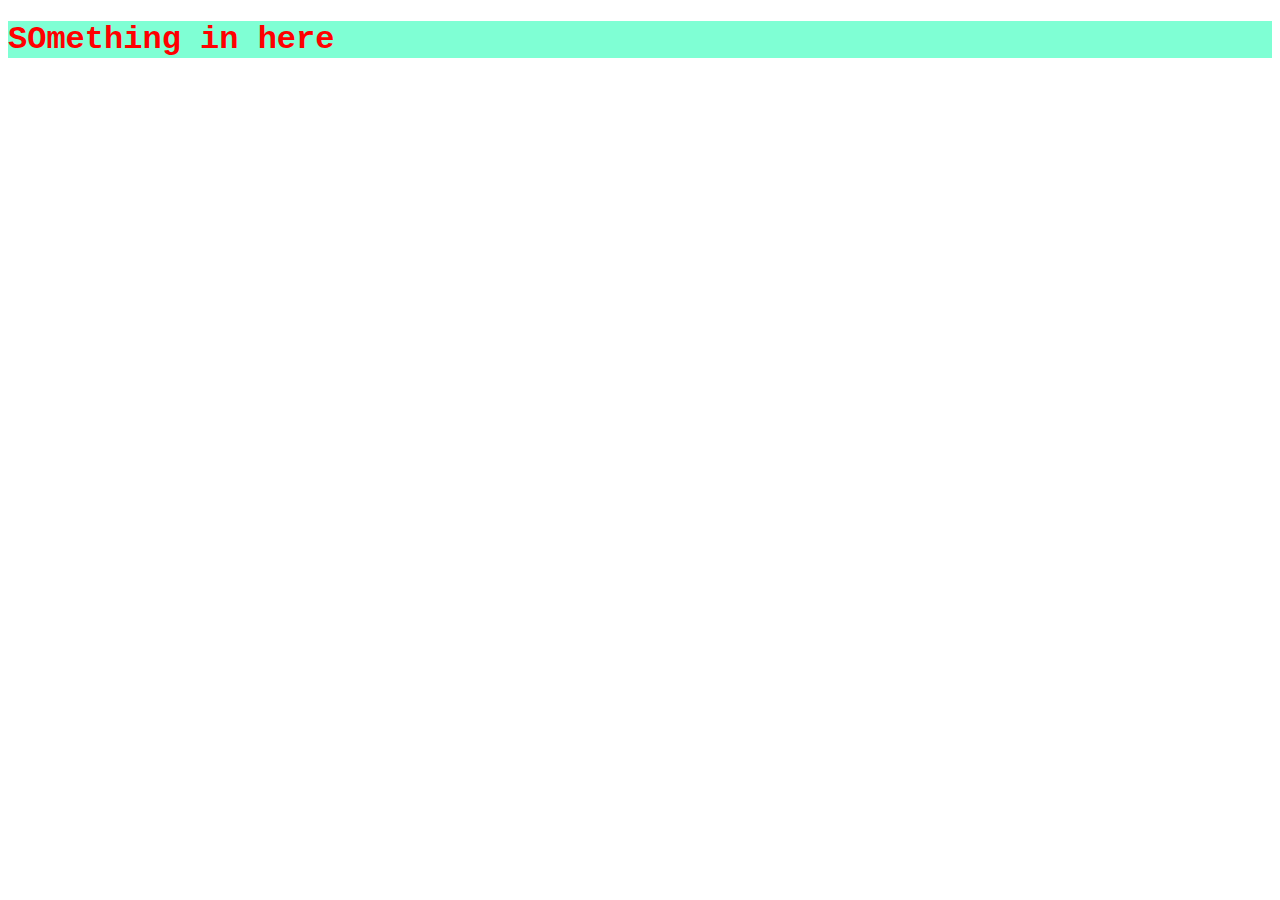
<file: index.html>
<!DOCTYPE html>
<html lang="en">
<head>
    <meta charset="UTF-8">
    <meta name="viewport" content="width=device-width, initial-scale=1.0">
    <meta http-equiv="X-UA-Compatible" content="ie=edge">

    <link rel="stylesheet" href="./style.css" type="text/css">
    <title>Document</title>
</head>
<body>
    <div>
            <h1>SOmething in here </h1>
    </div>
    
</body>
</html>
</file>
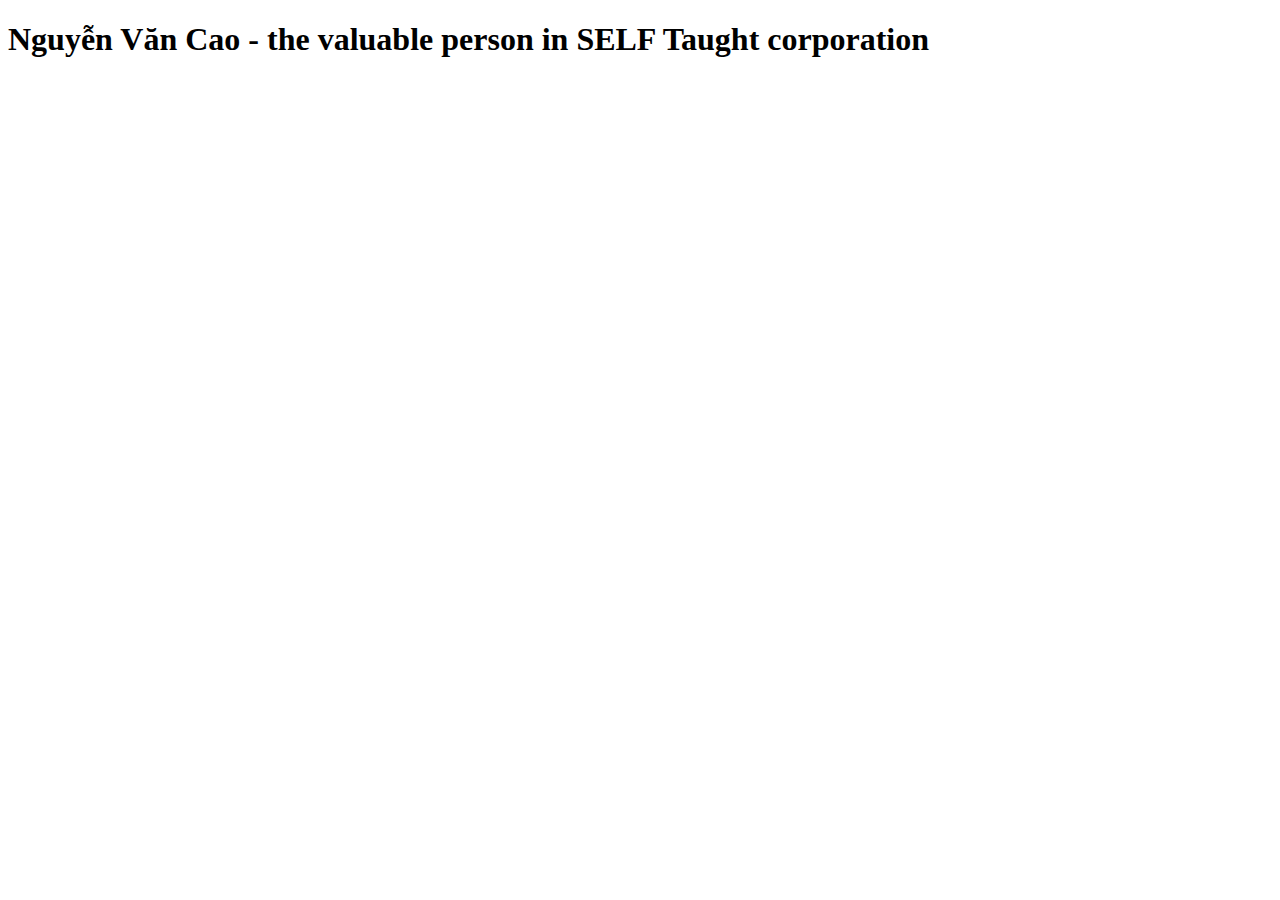
<file: about.html>
<!DOCTYPE html>
<html lang="en">
<head>
    <meta charset="UTF-8">
    <meta name="viewport" content="width=device-width, initial-scale=1.0">
    <meta http-equiv="X-UA-Compatible" content="ie=edge">
    <title>SELF Taught</title>
</head>
<body>
    <h1>
        Nguyễn Văn Cao - the valuable person in SELF Taught corporation 
    </h1>
</body>
</html>
</file>
<file: style.css>
h1
{
    color: red;
    background-color: aquamarine;
    font: 200;
    font-family: 'Courier New', Courier, monospace;
}


div{
    border: 1px;    
}
</file>
